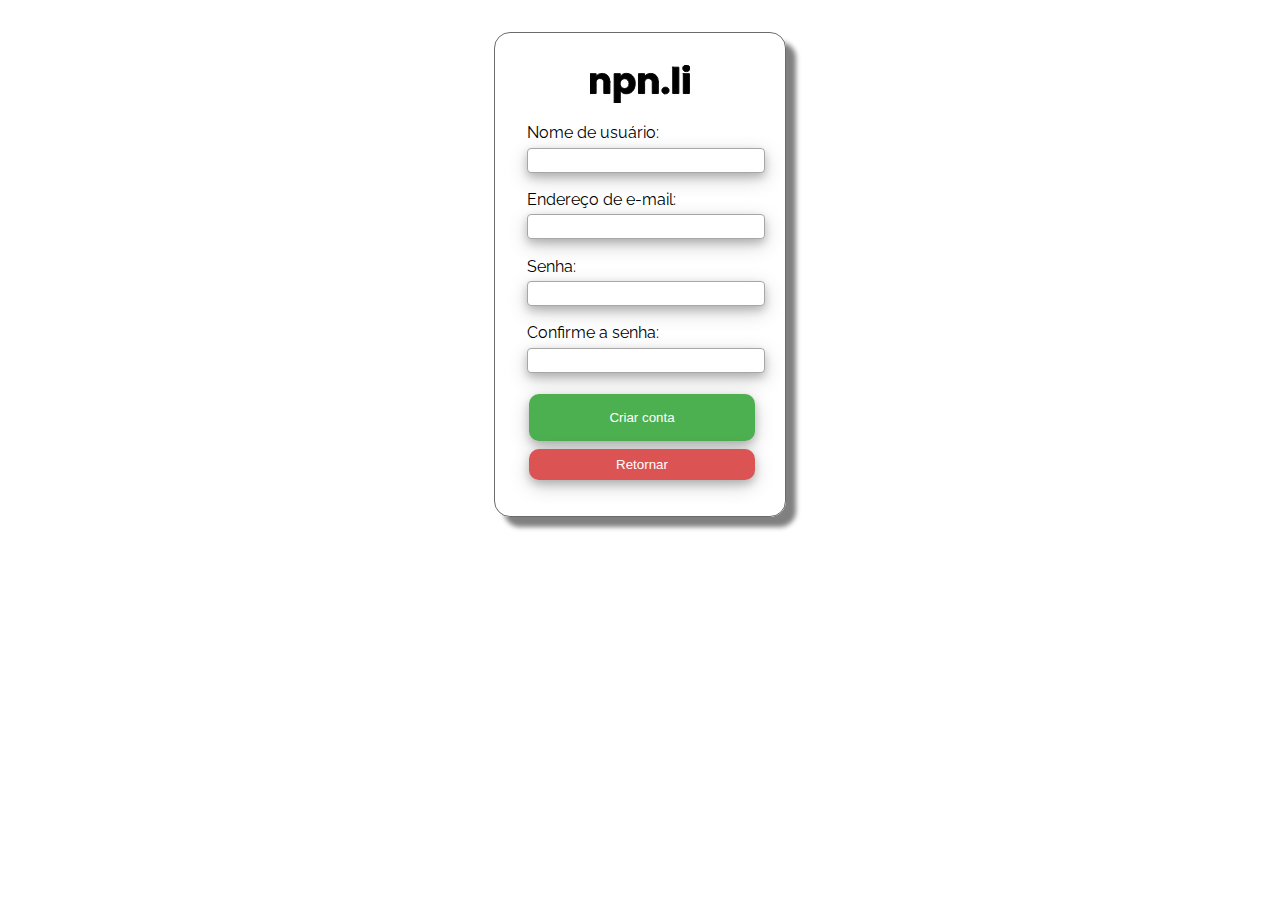
<file: cadastro.html>
<!DOCTYPE html>
<html lang="en">
    <head>
        <meta charset="UTF-8" />
        <meta http-equiv="X-UA-Compatible" content="IE=edge" />
        <meta name="viewport" content="width=device-width, initial-scale=1.0" />
        <link rel="stylesheet" href="./css/cadastro.css" />
        <link rel="preconnect" href="https://fonts.gstatic.com" />
        <link
            href="https://fonts.googleapis.com/css2?family=Raleway:wght@300&display=swap"
            rel="stylesheet"
        />
        <title>NPN Links - Registrar-se</title>
    </head>
    <body>
        <nav>
            <img src="./images/logo.svg" id="logo" alt="npn.li logo" />
        </nav>
        <form action="/registro" method="POST">
            <label for="username">Nome de usuário:</label><br />
            <input
                type="text"
                id="username"
                name="username"

            /><br />
            <label for="email">Endereço de e-mail:</label><br />
            <input
                type="email"
                id="email"
                name="email"

            /><br />
            <label for="password">Senha:</label><br />
            <input
                type="password"
                id="password"
                name="password"

            /><br />
            <label for="confirmpassword">Confirme a senha:</label><br />
            <input
                type="password"
                id="confirm-password"
                name="confirmpassword"

            /><br />
            <input type="submit" value="Criar conta" />
            <input type="button" value="Retornar" />
        </form>
    </body>
</html>
</file>
<file: css/cadastro.css>
html {
    display:flex;
    justify-content: center;
    font-family: Raleway;
}

body {
    display:flex;
    flex-direction: column;
    align-items: center;
    background-color: white;
    margin: 0;
    font-size: 1em;
    border:1px solid rgb(107, 107, 107);
    border-radius:1em;
    margin-top:2em;
    padding:2em;
    box-shadow: 10px 10px 5px grey;
}
input {
    margin-bottom:1.3em;
    margin-top:0.4em;  
    border:0.1em solid rgb(167, 167, 167);
    border-radius:0.3em;
    padding:0.3em;
    padding-left:0.5em;
    box-shadow: 0 4px 8px 0 rgba(0, 0, 0, 0.2), 0 6px 20px 0 rgba(0, 0, 0, 0.19);
    width: 100%;
}

input:focus {
    outline-style:none;
    box-shadow: 0 4px 8px 0 rgb(65, 80, 216), 0 6px 20px 0 rgba(0, 0, 0, 0.19);


} 
  

input[type=submit],input[type=button] {
    background-color: #4CAF50;
    border: none;
    border-radius:10px;
    color: white;
    padding: 16px 32px;
    text-decoration: none;
    margin: 4px 2px;
    cursor: pointer;
    box-shadow: 0 4px 8px 0 rgba(0, 0, 0, 0.2), 0 6px 20px 0 rgba(0, 0, 0, 0.19);
}
input[type=button] {
    padding: 8px 16px;
    background-color:rgb(219, 83, 83);
}


input[type=submit]:hover, input[type=button]:hover {
    box-shadow: 0 4px 8px 0 rgba(0, 195, 255, 0.6), 0 6px 20px 0 rgba(0, 0, 0, 0.6);
}

nav {



}

#logo,
#footer_logo {
    width: 100px;
    margin-bottom:1em;

}

form { 

}
</file>
